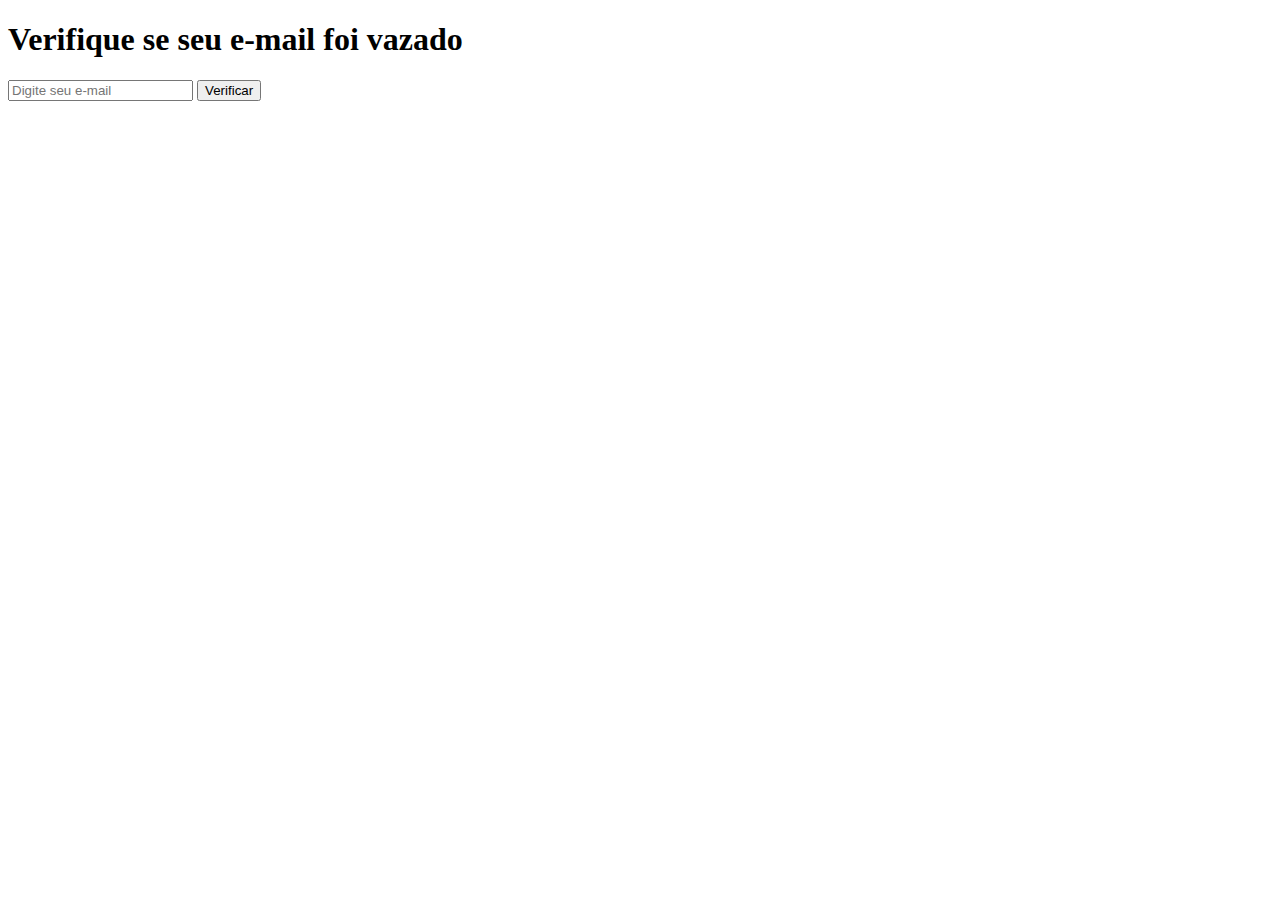
<file: api/index.html>
<!DOCTYPE html>
<html lang="pt-BR">
<head>
  <meta charset="UTF-8">
  <meta name="viewport" content="width=device-width, initial-scale=1.0">
  <title>Verificador de E-mails</title>
</head>
<body>
  <h1>Verifique se seu e-mail foi vazado</h1>
  <form id="emailForm">
    <input type="email" id="email" required placeholder="Digite seu e-mail">
    <button type="submit">Verificar</button>
  </form>
  <pre id="resultado"></pre>
  <script>
    document.getElementById('emailForm').addEventListener('submit', async function(e) {
      e.preventDefault();
      const email = document.getElementById('email').value;
      const res = await fetch(`/api/check-email?email=${email}`);
      const data = await res.json();
      document.getElementById('resultado').textContent = JSON.stringify(data, null, 2);
    });
  </script>
</body>
</html>
</file>
